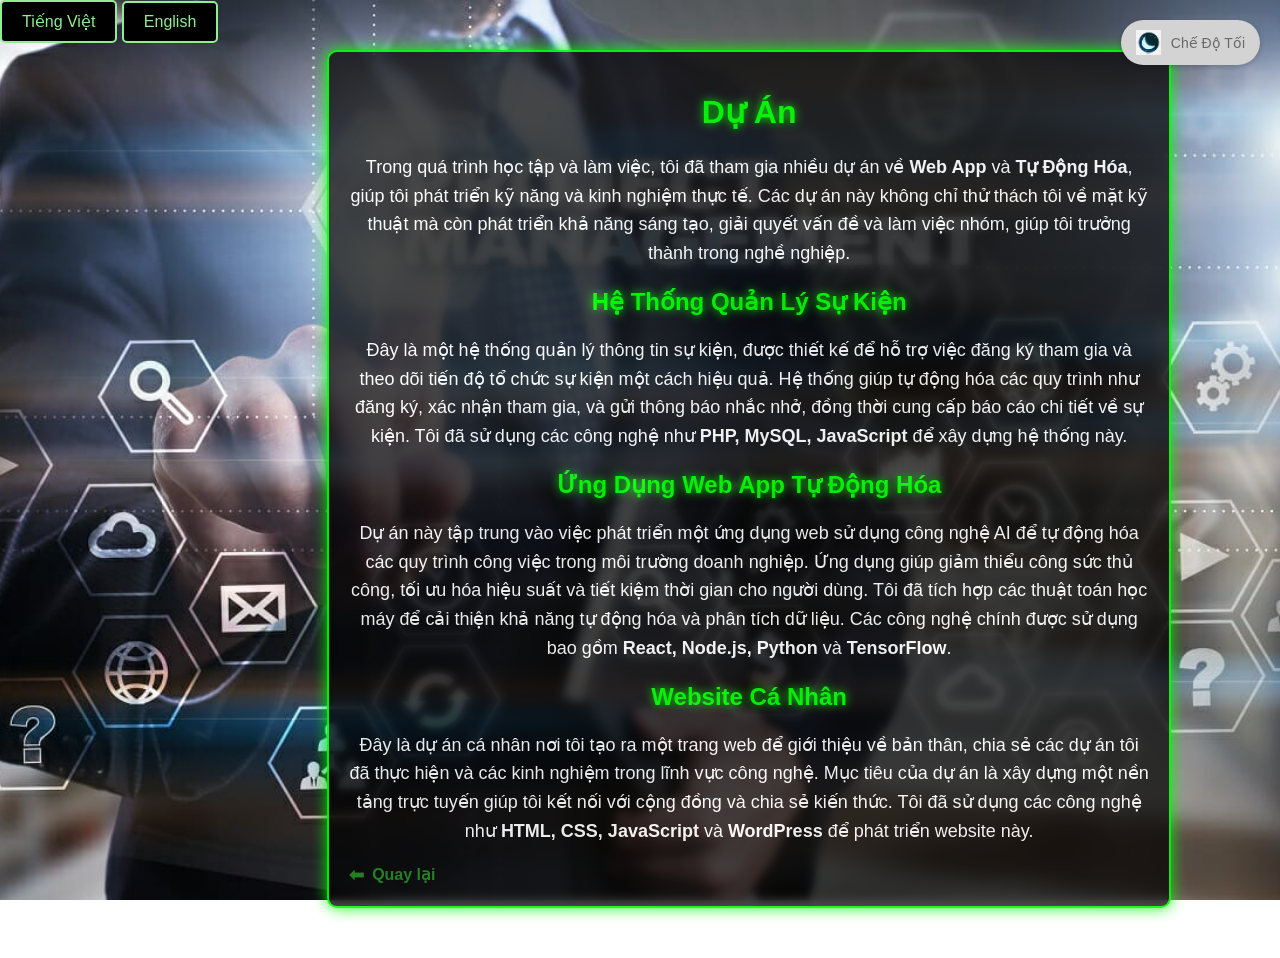
<file: duan.html>
<!DOCTYPE html>
<html lang="vi">
  <head>
    <meta charset="UTF-8" />
    <meta name="viewport" content="width=device-width, initial-scale=1.0" />
    <title data-i18n="title">Dự Án - CHÂU GIA BẢO</title>
    <link rel="stylesheet" href="CSS/riengtieu.css" />
    <script defer src="JS/dichduan.js"></script>
  </head>
  <body>
    <style>
      body {
        background: url("Hinh/duan-bg.jpg") no-repeat center center fixed;
        background-size: cover;
      }
    </style>

    <div class="language-switcher">
      <button id="vietnamese">Tiếng Việt</button>
      <button id="english">English</button>
    </div>
    <div class="theme-switcher">
      <button id="toggle-theme" class="theme-button">
        <img id="theme-icon" src="Hinh/mattrang.jpg" alt="Theme Icon" />
        <span id="theme-text">Chế Độ Tối</span>
      </button>
    </div>
    <div class="container-page">
      <h1 id="heading1">Dự Án</h1>

      <p id="paragraph1"></p>

      <h2 id="heading2">Hệ Thống Quản Lý Sự Kiện</h2>
      <p id="paragraph2"></p>

      <h2 id="heading3">Ứng Dụng Web App Tự Động Hóa</h2>
      <p id="paragraph3"></p>

      <h2 id="heading4">Website Cá Nhân</h2>
      <p id="paragraph4"></p>

      <a href="index.html" data-i18n="back">
        <span class="arrow">⬅</span> Quay lại
      </a>
      
    </div>
  </body>
</html>
</file>
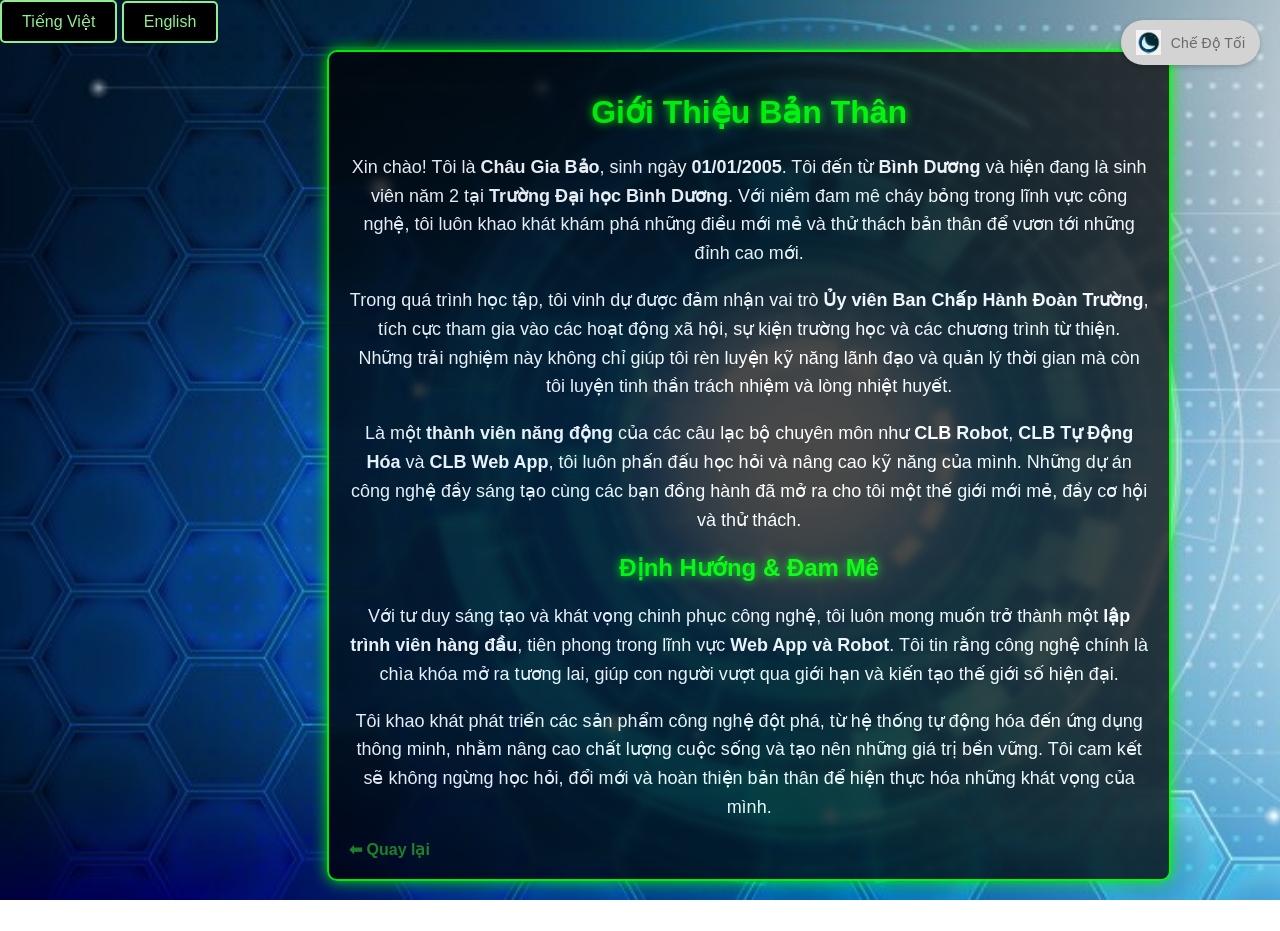
<file: gioithieu.html>
<!DOCTYPE html>
<html lang="vi">
  <head>
    <meta charset="UTF-8" />
    <meta name="viewport" content="width=device-width, initial-scale=1.0" />
    <title data-i18n="title">Giới Thiệu - CHÂU GIA BẢO</title>
    <link rel="stylesheet" href="CSS/riengtieu.css" />
    <script defer src="JS/dichgioithieu.js"></script>
  </head>
  <body>
    <style>
      body {
        background: url("Hinh/gioithieu-bg.jpg") no-repeat center center fixed;
        background-size: cover;
      }
    </style>

    <div class="language-switcher">
      <button id="vietnamese">Tiếng Việt</button>
      <button id="english">English</button>
    </div>

    <div class="theme-switcher">
      <button id="toggle-theme" class="theme-button">
        <img id="theme-icon" src="Hinh/mattrang.jpg" alt="Theme Icon" />
        <span id="theme-text">Chế Độ Tối</span>
      </button>
    </div>

    <div class="container-page">
      <h1 data-i18n="heading1">Giới Thiệu Bản Thân</h1>
      <p data-i18n="paragraph1"></p>
      <p data-i18n="paragraph2"></p>
      <p data-i18n="paragraph3"></p>

      <h2 data-i18n="heading2">Định Hướng & Đam Mê</h2>
      <p data-i18n="paragraph4"></p>
      <p data-i18n="paragraph5"></p>
      <a href="index.html" data-i18n="back">
        <span class="arrow">⬅</span> Quay lại
      </a>
      
    </div>
  </body>
</html>
</file>
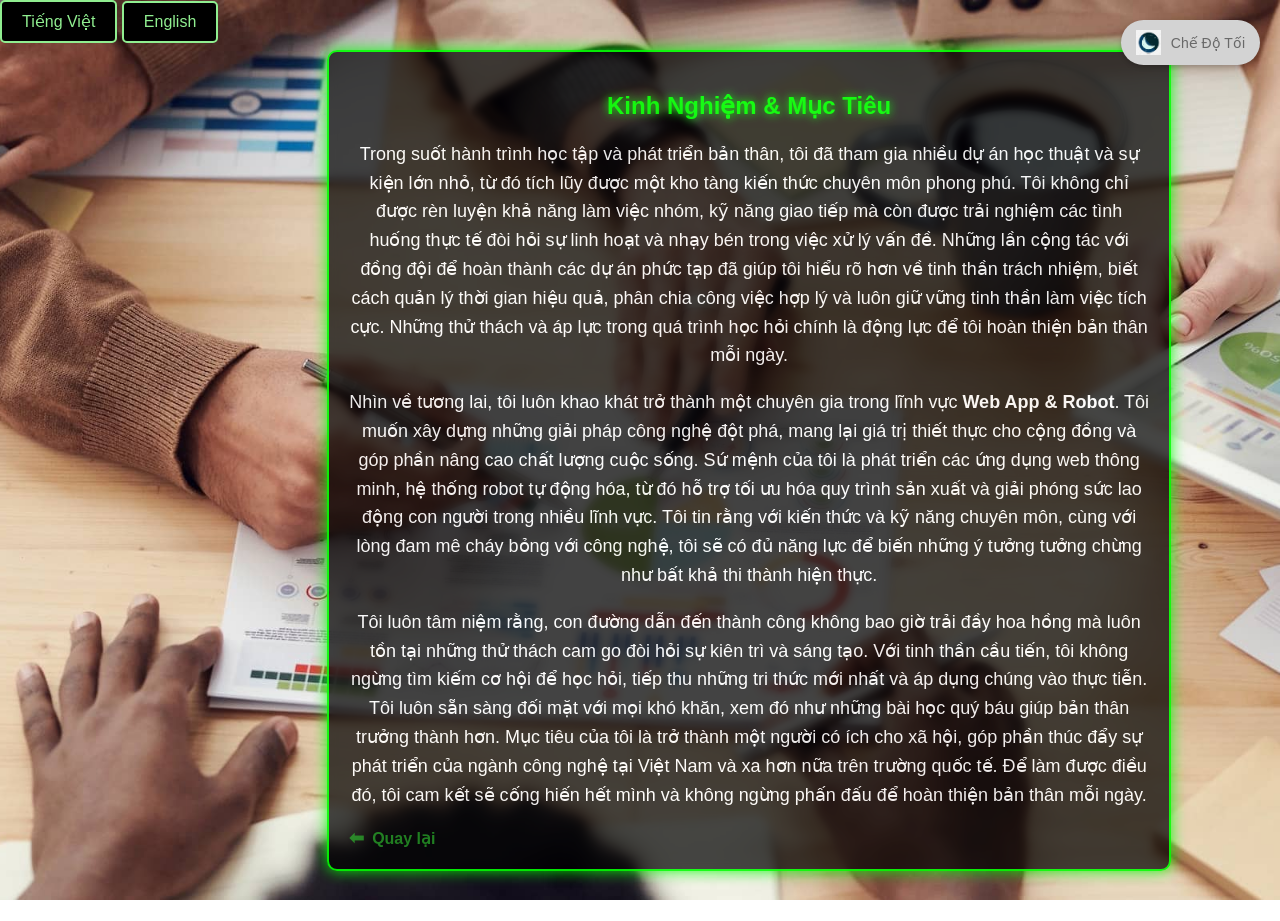
<file: kinhnghiem.html>
<!DOCTYPE html>
<html lang="vi">
  <head>
    <meta charset="UTF-8" />
    <meta name="viewport" content="width=device-width, initial-scale=1.0" />
    <title data-i18n="title">Giới Thiệu - CHÂU GIA BẢO</title>
    <link rel="stylesheet" href="CSS/riengtieu.css" />
    <script defer src="JS/dichkinhnghiem.js"></script>
  </head>
  <body>
    <style>
      body {
        background: url("Hinh/kinhnghiem-bg.jpg") no-repeat center center fixed;
        background-size: cover;
      }
    </style>

    <div class="language-switcher">
      <button id="vietnamese">Tiếng Việt</button>
      <button id="english">English</button>
    </div>
    <div class="theme-switcher">
      <button id="toggle-theme" class="theme-button">
        <img id="theme-icon" src="Hinh/mattrang.jpg" alt="Theme Icon" />
        <span id="theme-text">Chế Độ Tối</span>
      </button>
    </div>
    <div class="container-page">
      <h2 id="heading3">Kinh Nghiệm & Mục Tiêu</h2>
      <p id="paragraph6"></p>

      <p id="paragraph7"></p>

      <p id="paragraph8"></p>

      <a href="index.html" data-i18n="back">
        <span class="arrow">⬅</span> Quay lại
      </a>
      
    </div>
  </body>
</html>
</file>
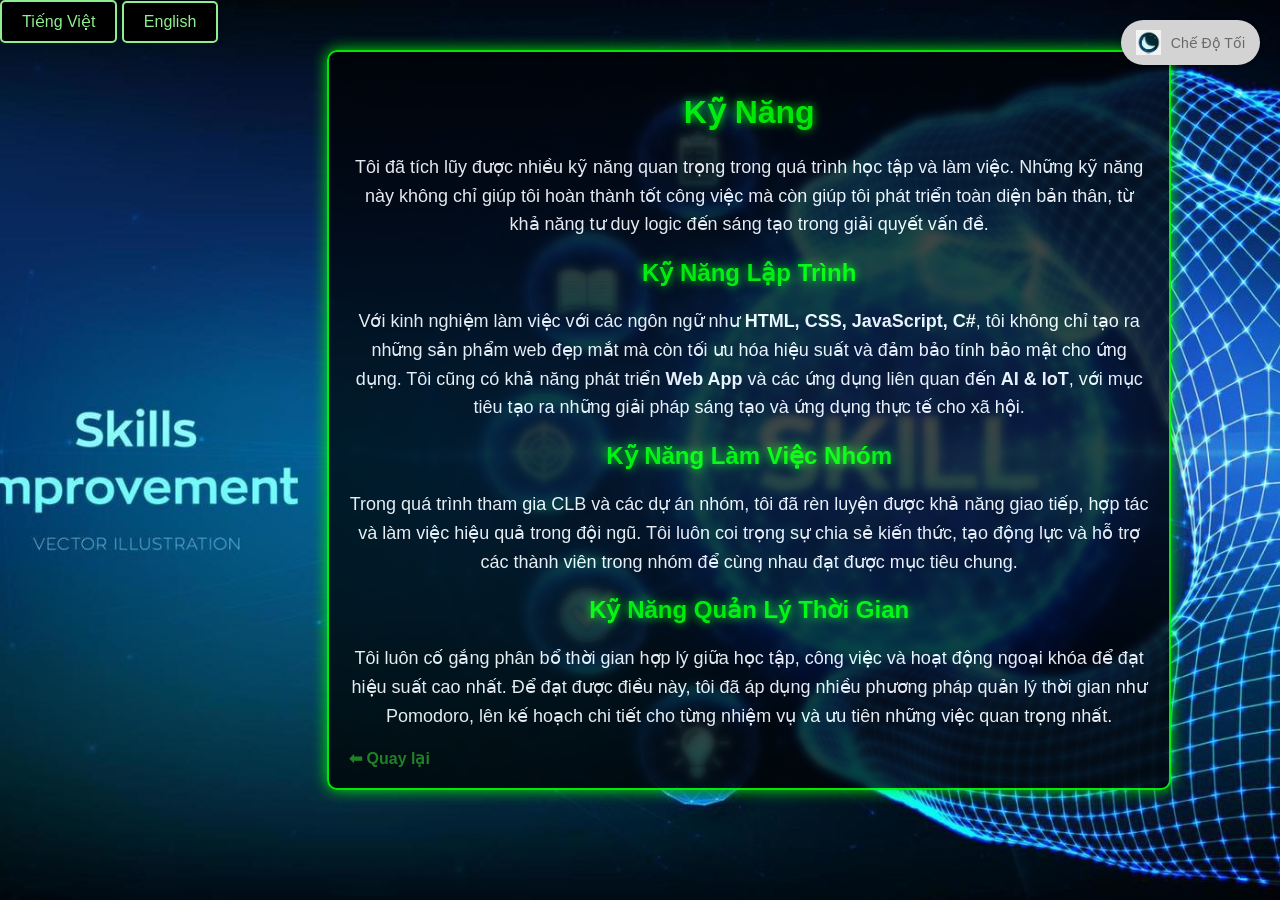
<file: kynang.html>
<!DOCTYPE html>
<html lang="vi">
  <head>
    <meta charset="UTF-8" />
    <meta name="viewport" content="width=device-width, initial-scale=1.0" />
    <title data-i18n="title">Giới Thiệu - CHÂU GIA BẢO</title>
    <link rel="stylesheet" href="CSS/riengtieu.css" />
    <script defer src="JS/dichkynang.js"></script>
  </head>
  <body>
    <style>
      body {
        background: url("Hinh/kynang-bg.jpg") no-repeat center center fixed;
        background-size: cover;
      }
    </style>

    <div class="language-switcher">
      <button id="vietnamese">Tiếng Việt</button>
      <button id="english">English</button>
    </div>
    <div class="theme-switcher">
      <button id="toggle-theme" class="theme-button">
        <img id="theme-icon" src="Hinh/mattrang.jpg" alt="Theme Icon" />
        <span id="theme-text">Chế Độ Tối</span>
      </button>
    </div>
    <div class="container-page">
      <h1 data-i18n="heading1">Kỹ Năng</h1>
      <p data-i18n="paragraph1"></p>

      <h2 data-i18n="heading2">Kỹ Năng Lập Trình</h2>
      <p data-i18n="paragraph2"></p>

      <h2 data-i18n="heading3">Kỹ Năng Làm Việc Nhóm</h2>
      <p data-i18n="paragraph3"></p>

      <h2 data-i18n="heading4">Kỹ Năng Quản Lý Thời Gian</h2>
      <p data-i18n="paragraph4"></p>

      <a href="index.html" data-i18n="back">
        <span class="arrow">⬅</span> Quay lại
      </a>
      
    </div>
  </body>
</html>
</file>
<file: CSS/riengtieu.css>
/* Cấu hình chung */
body {
  font-family: Arial, sans-serif;
  color: white;
  margin: 0;
  padding: 0;
  display: flex;
  justify-content: center;
  transition: color 0.3s;
}

/* Chế độ Light Mode */
body.light-mode {
  color: black;
}

/* Container chính */
.container-page {
  position: relative;
  background: rgba(0, 0, 0, 0.8);
  opacity: 0.9;
  backdrop-filter: blur(5px);
  color: white;
  max-width: 800px;
  margin: 50px auto;
  padding: 20px;
  border-radius: 10px;
  box-shadow: 0 0 15px lime;
  text-align: center;
  border: 2px solid lime;
  transition: background-color 0.3s, color 0.3s;
}

/* Light mode đổi màu khung thành trắng */
body.light-mode .container-page {
  background-color: white;
  color: black;
}

/* Tiêu đề */
h1,
h2 {
  color: lime;
  text-shadow: 0 0 10px lime;
}

body.light-mode h1,
body.light-mode h2 {
  color: dimgray;
}

/* Định dạng chữ */
p {
  font-size: 18px;
  line-height: 1.6;
}

/* Nút chuyển ngôn ngữ */
.language-switcher button {
  background-color: black;
  color: lightgreen;
  border: 2px solid lightgreen;
  padding: 10px 20px;
  font-size: 16px;
  border-radius: 5px;
  cursor: pointer;
  transition: 0.3s;
}

.language-switcher button:hover {
  background-color: lightgreen;
  color: black;
}

/* Nút chuyển chế độ tối/sáng */
.theme-switcher {
  position: absolute;
  top: 20px;
  right: 20px;
  z-index: 10;
}

.theme-button {
  display: flex;
  align-items: center;
  padding: 10px 15px;
  font-size: 14px;
  background-color: lightgray;
  color: dimgray;
  border: none;
  border-radius: 25px;
  box-shadow: 0px 2px 5px rgba(0, 0, 0, 0.2);
  cursor: pointer;
  transition: all 0.3s ease;
}

.theme-button:hover {
  background-color: whitesmoke;
}

.theme-button img {
  width: 25px;
  height: 25px;
  margin-right: 10px;
  transition: transform 0.3s ease;
}

.theme-button:hover img {
  transform: rotate(20deg);
}

/* Địa chỉ liên hệ */
.contact {
  list-style-type: none;
  padding: 0;
  margin: 20px 0;
}

.contact li {
  margin: 10px 0;
  display: flex;
  align-items: center;
}

.contact img {
  width: 20px;
  height: 20px;
  margin-right: 10px;
}

a[data-i18n="back"] {
  display: flex;
  align-items: center;
  color: forestgreen;
  text-decoration: none;
  font-size: 16px;
  font-weight: bold;
  transition: all 0.3s ease;
}

a[data-i18n="back"] .arrow {
  margin-right: 8px;
  font-size: 18px;
}

a[data-i18n="back"]:hover {
  color: crimson;
  text-shadow: 2px 2px 5px rgba(0, 0, 0, 0.3);
  transform: scale(1.1);
}

a[data-i18n="back"]:active {
  color: yellowgreen;
  transform: scale(1);
}
</file>
